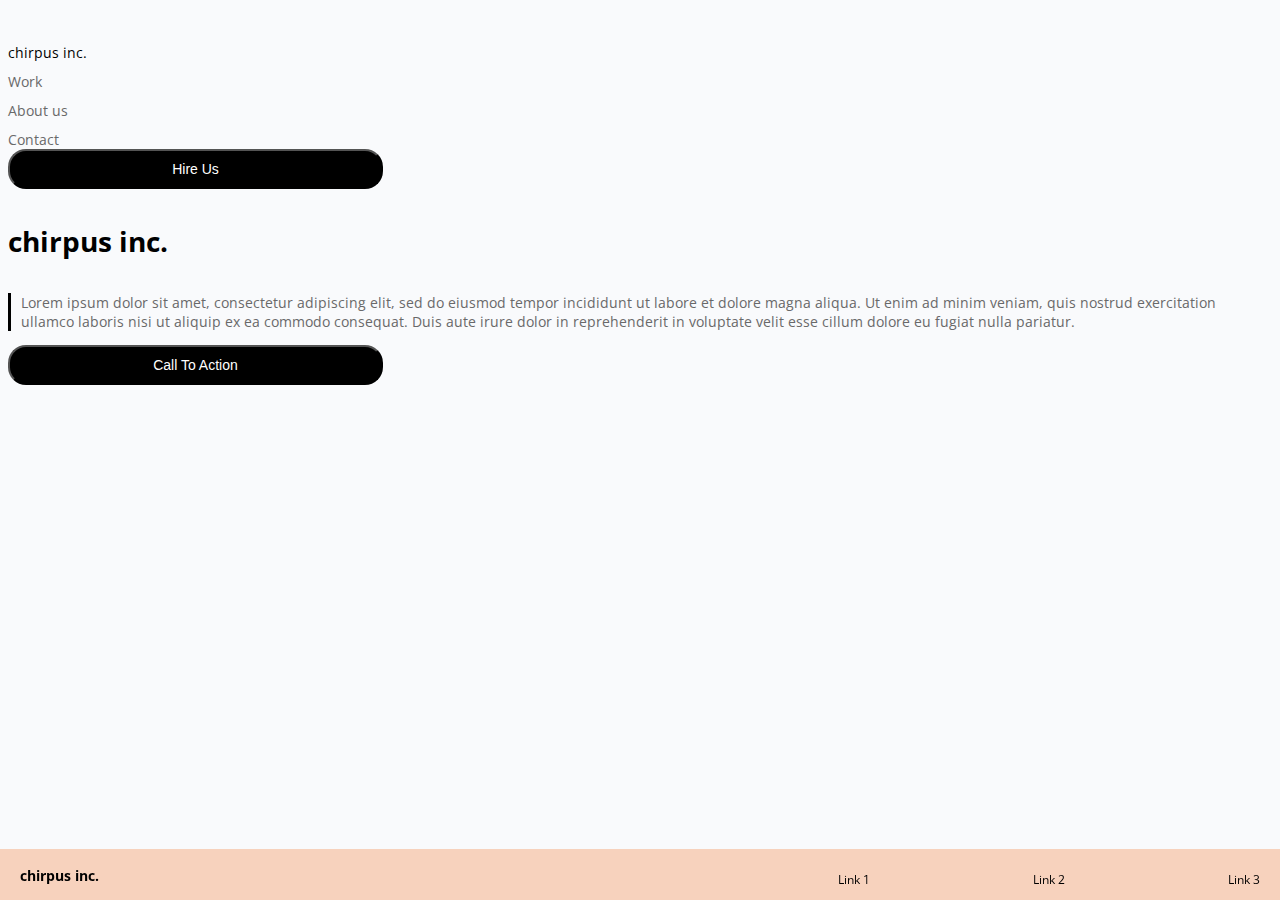
<file: chirpusPt1/index.html>
<!DOCTYPE html>
<html lang="en">
  <head>
    <meta charset="UTF-8" />
    <meta http-equiv="X-UA-Compatible" content="IE=edge" />
    <meta name="viewport" content="width=device-width, initial-scale=1.0" />
    <link rel="stylesheet" href="style.css" />
    <link rel="preconnect" href="https://fonts.googleapis.com" />
    <link rel="preconnect" href="https://fonts.gstatic.com" crossorigin />
    <link
      href="https://fonts.googleapis.com/css2?family=Lato&family=Open+Sans&display=swap"
      rel="stylesheet"
    />
    <title>Chirpus Inc.</title>
  </head>
  <body>
    <div class="body">
      <nav class="navbar">
        <ul class="navlinks">
          <li class="title">chirpus inc.</li>
          <li>Work</li>
          <li>About us</li>
          <li>Contact</li>
          <button>Hire Us</button>
        </ul>
      </nav>
      <h1>chirpus inc.</h1>
      <p class="lorem">
        Lorem ipsum dolor sit amet, consectetur adipiscing elit, sed do eiusmod
        tempor incididunt ut labore et dolore magna aliqua. Ut enim ad minim
        veniam, quis nostrud exercitation ullamco laboris nisi ut aliquip ex ea
        commodo consequat. Duis aute irure dolor in reprehenderit in voluptate
        velit esse cillum dolore eu fugiat nulla pariatur.
      </p>
      <button>Call To Action</button>
    </div>
    <footer>
      <h2>chirpus inc.</h2>
      <ul class="footerLinks">
        <li><a href="link1">Link 1</a></li>
        <li><a href="link2">Link 2</a></li>
        <li><a href="link3">Link 3</a></li>
      </ul>
    </footer>
  </body>
</html>
</file>
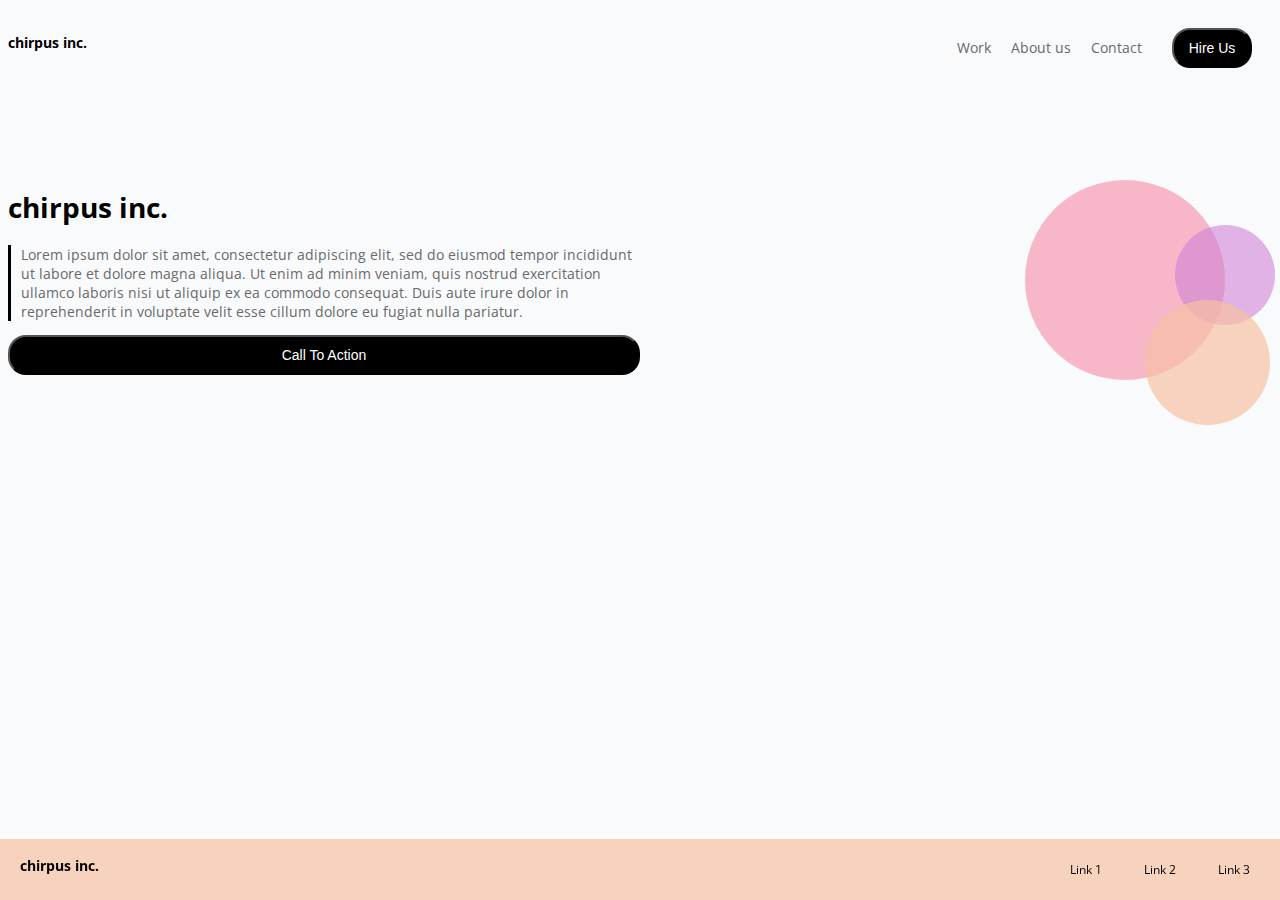
<file: chirpusPt2/index.html>
<!DOCTYPE html>
<html lang="en">
  <head>
    <meta charset="UTF-8" />
    <meta http-equiv="X-UA-Compatible" content="IE=edge" />
    <meta name="viewport" content="width=device-width, initial-scale=1.0" />
    <link rel="stylesheet" href="style.css" />
    <link rel="preconnect" href="https://fonts.googleapis.com" />
    <link rel="preconnect" href="https://fonts.gstatic.com" crossorigin />
    <link
      href="https://fonts.googleapis.com/css2?family=Lato&family=Open+Sans&display=swap"
      rel="stylesheet"
    />
    <title>Chirpus Inc.</title>
  </head>
  <body>
    <div class="navbar">
      <h1 class="title">chirpus inc.</h1>
      <div class="rightNavbar">
        <ul class="navlinks">
          <li>Work</li>
          <li>About us</li>
          <li>Contact</li>
        </ul>
        <button class="hireUs">Hire Us</button>
      </div>
    </div>
    <div class="main">
      <h1>chirpus inc.</h1>
      <p class="lorem">
        Lorem ipsum dolor sit amet, consectetur adipiscing elit, sed do eiusmod
        tempor incididunt ut labore et dolore magna aliqua. Ut enim ad minim
        veniam, quis nostrud exercitation ullamco laboris nisi ut aliquip ex ea
        commodo consequat. Duis aute irure dolor in reprehenderit in voluptate
        velit esse cillum dolore eu fugiat nulla pariatur.
      </p>
      <button>Call To Action</button>
      <div id="circle1"></div>
      <div id="circle3"></div>
      <div id="circle2"></div>
    </div>
    <footer>
      <h2>chirpus inc.</h2>
      <ul class="footerLinks">
        <li><a href="link1">Link 1</a></li>
        <li><a href="link2">Link 2</a></li>
        <li><a href="link3">Link 3</a></li>
      </ul>
    </footer>
  </body>
</html>
</file>
<file: chirpusPt1/style.css>
html {
  font-family: "Lato", sans-serif;
  font-family: "Open Sans", sans-serif;
  background-color: #f9fafc;
}

.body {
  display: flex;
  flex-direction: column;
  justify-content: center;
}

.title {
  margin-top: 25px;
  font-size: 14px;
  color: #000;
}

.navlinks {
  font-size: 14px;
  color: #69696a;
  margin-top: 10px;
  float: left;
  padding: 0;
}

.lorem {
  border-left: 3px solid #000;
  padding-left: 10px;
  color: #69696a;
  font-size: 14px;
}

.footerLinks {
  display: flex;
  list-style: none;
  width: 33%;
  justify-content: space-between;
  margin-right: 20px;
}

a {
  text-decoration: none;
  color: #000;
}

footer {
  position: fixed;
  bottom: 0;
  left: 0;
  right: 0;
  background-color: rgba(247, 193, 162, 0.7);
  display: flex;
  flex-direction: row;
  justify-content: space-between;
  font-size: 12px;
  width: 100%;
}

h1 {
  font-size: 28px;
}
h2 {
  margin-left: 20px;
  padding-top: 5px;
  font-size: 14px;
}

li {
  margin-top: 10px;
  list-style: none;
}

button {
  background-color: #000;
  color: #fff;
  width: 375px;
  border-radius: 18px;
  height: 40px;
  font-size: 14px;
}
</file>
<file: chirpusPt2/style.css>
html {
  font-family: "Lato", sans-serif;
  font-family: "Open Sans", sans-serif;
  background-color: #f9fafc;
}

.navbar {
  display: flex;
  flex-direction: column;
  top: 0;
  left: 0;
  right: 0;
  width: 100%;
}

.title {
  margin-top: 25px;
  font-size: 14px;
  color: #000;
}

.navlinks {
  font-size: 14px;
  color: #69696a;
  margin-top: 10px;
  padding: 0;
}

.lorem {
  border-left: 3px solid #000;
  padding-left: 10px;
  color: #69696a;
  font-size: 14px;
}

.footerLinks {
  display: flex;
  list-style: none;
  width: 200px;
  justify-content: space-between;
  margin-right: 20px;
}

a {
  text-decoration: none;
  color: #000;
}

footer {
  position: fixed;
  bottom: 0;
  left: 0;
  right: 0;
  background-color: rgba(247, 193, 162, 0.7);
  display: flex;
  flex-direction: row;
  justify-content: space-between;
  font-size: 12px;
  width: 100%;
}

h1 {
  font-size: 28px;
}
h2 {
  margin-left: 20px;
  padding-top: 5px;
  font-size: 14px;
}

li {
  margin-top: 10px;
  list-style: none;
}

button {
  background-color: #000;
  color: #fff;
  width: 100%;
  border-radius: 18px;
  height: 40px;
  font-size: 14px;
  justify-content: center;
}

@media only screen and (min-width: 768px) {
  .navbar {
    flex-direction: row;
    justify-content: space-between;
  }

  .rightNavbar {
    display: flex;
    flex-direction: row;
  }
  .navlinks {
    display: flex;
    flex-direction: row;
    margin-top: 20px;
  }
  .hireUs {
    width: 80px;
    margin: 20px;
  }

  li {
    margin: 10px;s
  }

  .main {
    margin-top: 100px;
    width: 50%;
  }
  #circle1 {
    position: absolute;
    top: 180px;
    right: 55px;
    height: 200px;
    width: 200px;
    background-color: rgba(247, 136, 167, 0.6);
    border-radius: 50%;
  }
  #circle2 {
    position: absolute;
    top: 300px;
    right: 10px;
    height: 125px;
    width: 125px;
    background-color: rgba(247, 193, 162, 0.7);
    border-radius: 50%;
  }
  
  #circle3 {
    position: absolute;
    top: 225px;
    right: 5px;
    height: 100px;
    width: 100px;
    background-color: rgba(207, 130, 213, 0.6);
    border-radius: 50%;
  }

}
</file>
